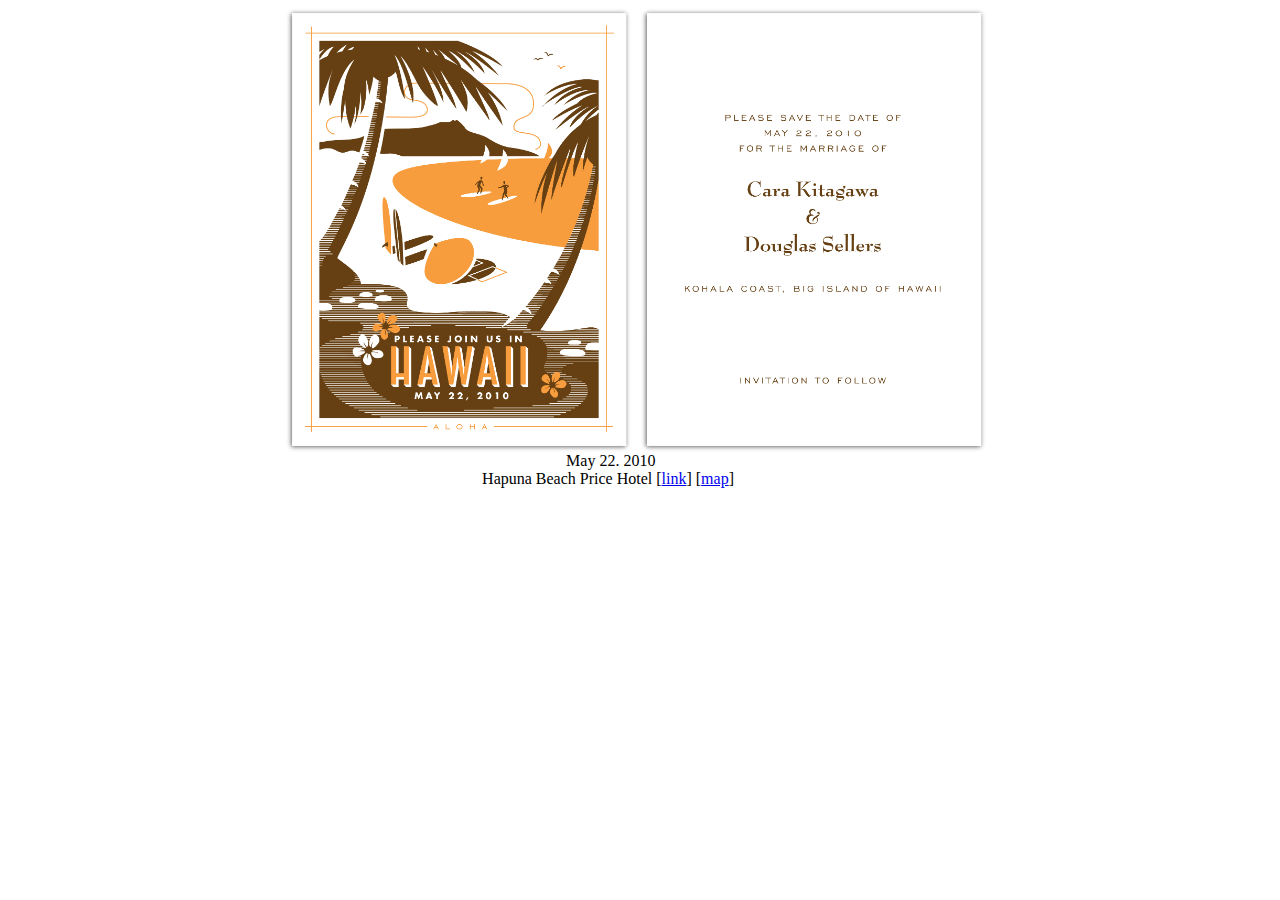
<file: savethedate.html>
<html>
  <head>
    <title>A Celebration of Cara + Doug's Wedding</title>
    <style type="text/css">
      div
      {
        vertical-align:middle;
        margin-left: 22%;
      }
    </style>

  </head>
  <body>
    <div>
      <div style="margin-left:0%; width:700px">
        <img width="700" src="images/save_the_date_all.png"/><br/>
        <div style="margin-left:40%">
          May 22. 2010
        </div>
        <div style="margin-left:28%">
          Hapuna Beach Price Hotel [<a href="http://www.princeresortshawaii.com/hapuna-beach-prince-hotel.php">link</a>] [<a href='http://maps.google.com/maps?cid=12439592625334940543&q=Cara+%2B+Doug+Wedding+Venue&sll=20.006495,-155.826044&sspn=0.002757,0.005794&hl=en&ie=UTF8&ll=20.006565,-155.824327&spn=0.002883,0.005794&t=h&z=18&iwloc=A'>map</a>]
        </div>
      </div>
    </div>
  </body>
</html>
</file>
